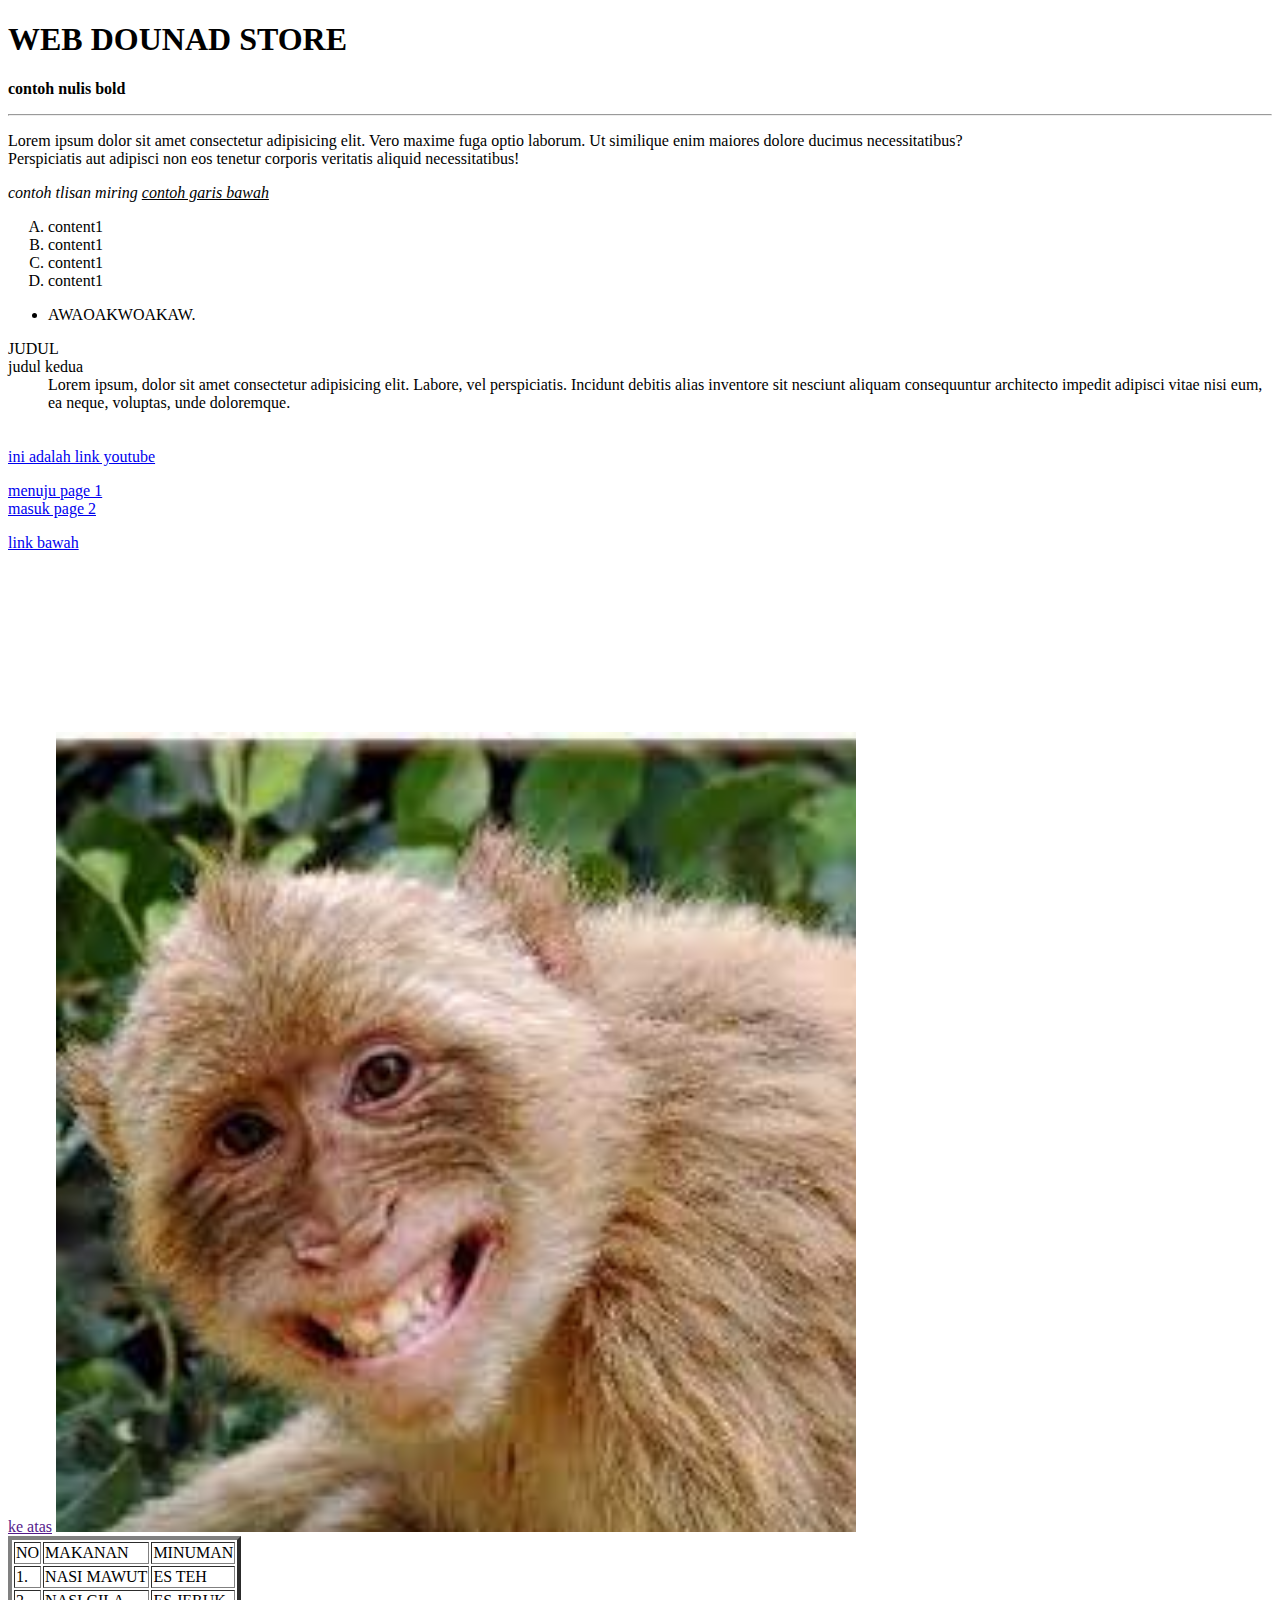
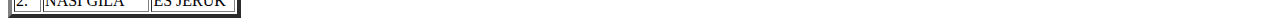
<file: BTNG 2023/MINGGU 1/index.html>
<!DOCTYPE html>
<html lang="en">
<head>
    <meta charset="UTF-8">
    <meta name="viewport" content="width=device-width, initial-scale=1.0">
    <!--ini title-->

    <title>Dounad;</title>
    <style>
    </style>

</head>
<body>
    <!-- HEADING -->
    <h1>WEB DOUNAD STORE</h1>
    

    <!-- PARAGRAF -->
    <p><b>contoh nulis bold </b> </p>
    <hr>
    <p>
        Lorem ipsum dolor sit amet consectetur adipisicing elit. Vero maxime fuga optio laborum.  Ut similique enim maiores dolore ducimus necessitatibus? <br>Perspiciatis aut adipisci non eos tenetur corporis veritatis aliquid necessitatibus!
    </p>
    <i>contoh tlisan miring
        <u>contoh garis bawah</u>

    </i>
    <!-- INI DI DALAM LIST -->
    <ol type="A">
        <li>content1</li>
        <li>content1</li>
        <li>content1</li>
        <li>content1</li>
        
    </ol>
    
    <!-- UNORDERED LIST -->
    <UL>
        <LI>AWAOAKWOAKAW.</LI>
    </UL>
    <!-- TITLE -->
    <DT>JUDUL</DT>
    <!-- ISI -->
    <dd>
        <dt>judul kedua</dt>
        <dd>Lorem ipsum, dolor sit amet consectetur adipisicing elit. Labore, vel perspiciatis. Incidunt debitis alias inventore sit nesciunt aliquam consequuntur architecto impedit adipisci vitae nisi eum, ea neque, voluptas, unde doloremque.</dd>
    </dd> <BR></BR>
    <!-- HYPERLINK -->

    <a href="https://www.youtube.com/">ini adalah link youtube</a>
    <p> <a href="page1.html">menuju page 1</a> <br>
        <!-- LINK MENUJU -->
        <a href="page2/page2.html">masuk page 2</a>
        
    </p>
    <a href="#ke atas">link bawah</a>
    <br>
    <br>
    <br>
    <br>
    <br>
    <br>
    <br>
    <br>
    <br>
    <br>

    <br>
    <a href="">ke atas</a>
    <img src="download.jpeg" width="800" height="800" alt="">

    <table border="4" ce>

        <tr>
            <td>NO</td>
            <td>MAKANAN</td>
            <td>MINUMAN</td>
        </tr>
        <tr>
            <td>1.</td>
            <td>NASI MAWUT </td>
            <td>ES TEH</td>
        </tr>
        <tr>
            <td>2.</td>
            <td>NASI GILA</td>
            <td>ES JERUK</td>
        </tr>
    </table>
</body>
</html>
</file>
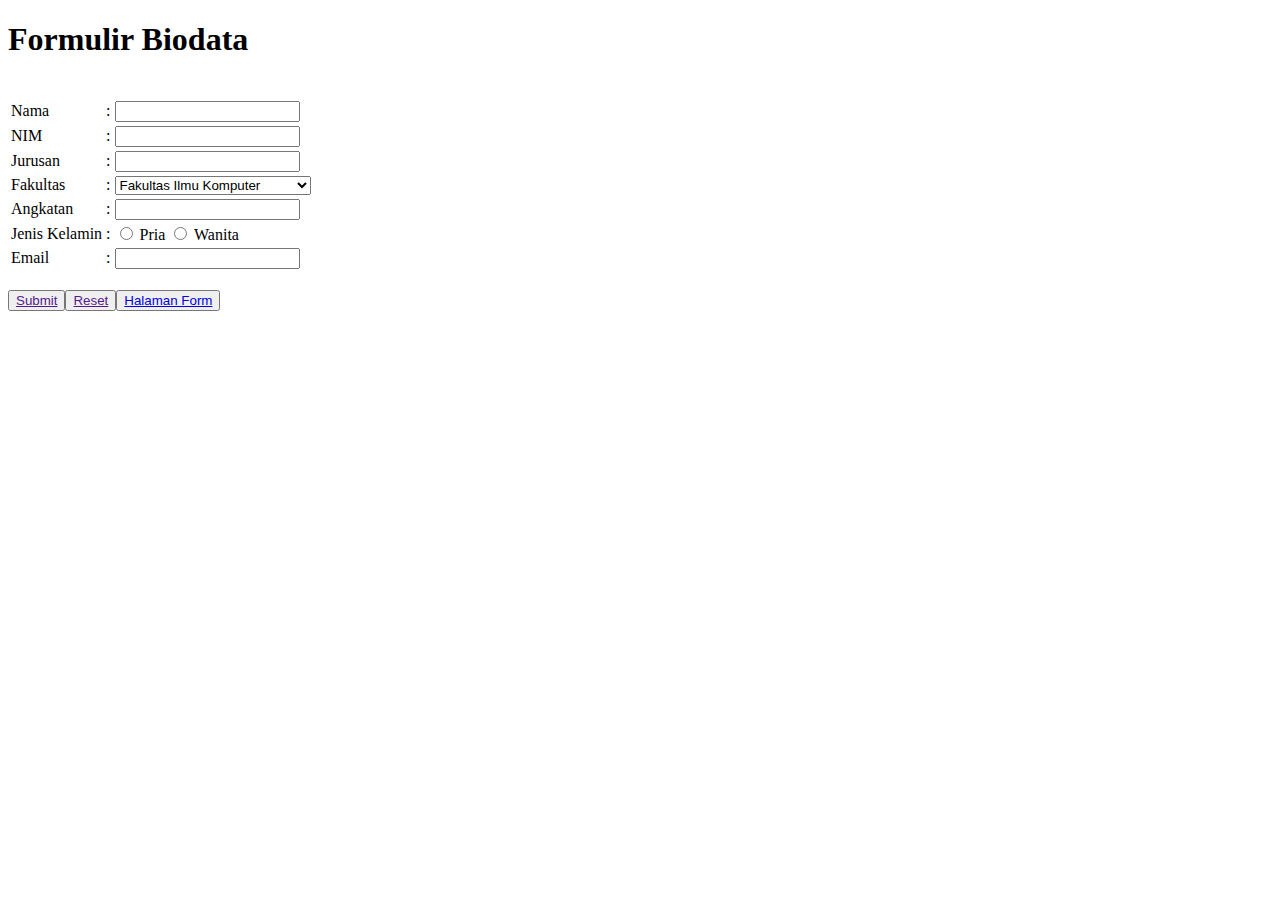
<file: tugasminggu1page2.html>
<!DOCTYPE html>
<html lang="en">
<head>
    <meta charset="UTF-8">
    <meta name="viewport" content="width=device-width, initial-scale=1.0">
    <title>Document</title>
</head>
<body>
    <h1>Formulir Biodata</h1> <br>
    <form action="">
        <table>
            <tr>
                <td>Nama</td>
                <td>:</td>
                <td><input type="" /></td>
            </tr>
            <tr>
                <td>NIM</td>
                <td> : </td>
                <td><input type="" /></td>
            </tr>
            <tr>
                <td>Jurusan</td>
                <td> : </td>
                <td><input type="" /></td>
            </tr>
            <tr>
                <td>Fakultas</td>
                <td> : </td>
                <td>
                    <select >
                        <option >Fakultas Ilmu Komputer</option>
                        <option >Fakultas Ekonomi Dan Bisnis</option>
                        <option >Fakultas Teknik</option>
                        <option >Fakultas Ilmu dan budaya</option>
                        <option >Fakultas Kesehatan</option>
                    </select>
                </td>
            </tr>
            <tr>
                <td>Angkatan</td>
                <td> : </td>
                <td><input type="" /></td>
            </tr>
            <tr>
                <td>Jenis Kelamin</td>
                <td> : </td>
                <td>
                    <input type="radio" id="Pria" name="gender">
                    <label for="Pria">Pria</label>
                    <input type="radio" id="Wanita" name="gender">
                    <label for="Wanita">Wanita</label>
                </td>
            </tr>
            <tr>
                <td>Email</td>
                <td> : </td>
                <td><input type="" /></td>
            </tr>

        </table>
    </form>

    <tr><table> <br>
        <button>
            <a href="">Submit</a>
        </button>
        <button>
            <a href="">Reset</a>
        </button>
        <button>
            <a href="tugasminggu1page1.html">Halaman Form</a>
        </button>

    </table></tr>
</body>
</html>
</file>
